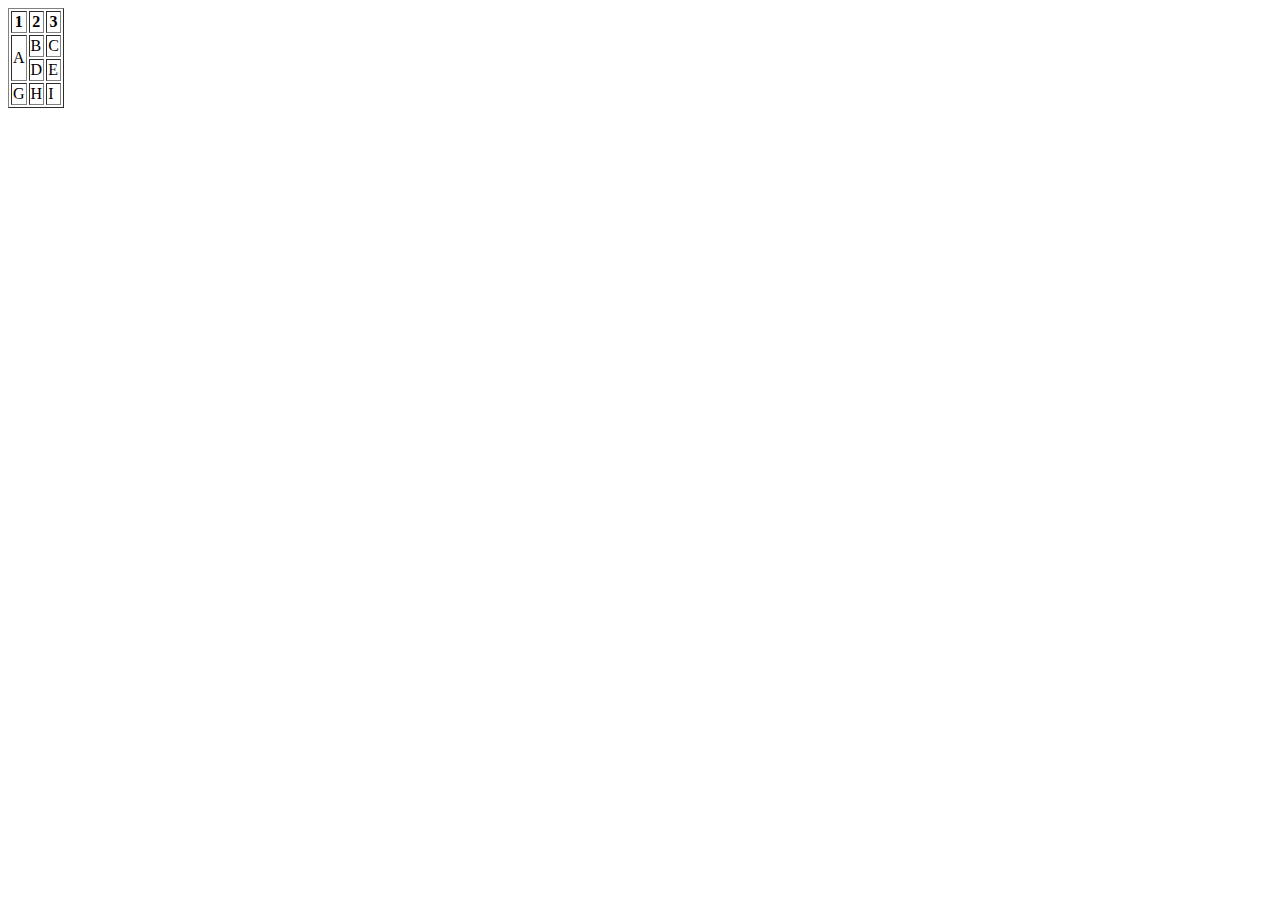
<file: html/gps/index.html>
<!DOCTYPE html>
<html>
	<head>
		<title>
			A Table About Nothing.
		</title>
	</head>
	<body>	
		<table border="1">
			<tr>
				<th>1</th>
				<th>2</th>
				<th>3</th>
			</tr>
			<tr>
				<td rowspan="2">A</td>
				<td>B</td>
				<td>C</td>
			</tr>
			<tr>
				<td>D</td>
				<td>E</td>
			</tr>
			<tr>
				<td>G</td>
				<td>H</td>
				<td>I</td>
			</tr>
		</table>

	</body>
</html>

<!-- The purpose of HTML5 semantic tags is to give additional meaning to HTML components/sections and provide additional information about a page to users, especially those who are visually impaired or use screen readers. I think that the nav, headers, and footers are most useful to a typical user, it is really frustrating when I come across a page that does not make internal and/or external navigation simple and obvious. Though I can't speak from the point of view of someone who is visually disabled/impaired, I can imagine that there are many other semantic elements that are incredibly useful.  -->

<!-- Browsers display elements in order from top to bottom.  -->

<!-- I learned that sublime will be more useful than I though, I didn't realize it was so easily modulated on the end of the user. I would love to create snippets in the future but for now (phase 0) I plan to type out all of my code to get more practice -->

<!-- The most challenging thing for me during this GPS was creating the snippet, I was initially unsure which parts of the guiding notation were to be deleted. I also tried to add the decription feature that was in the sublime literature and not given as part of the template but that did not work so I will have to be mindful of that moving forward as I create snippets, and as always, practice makes perfect.  -->
</file>
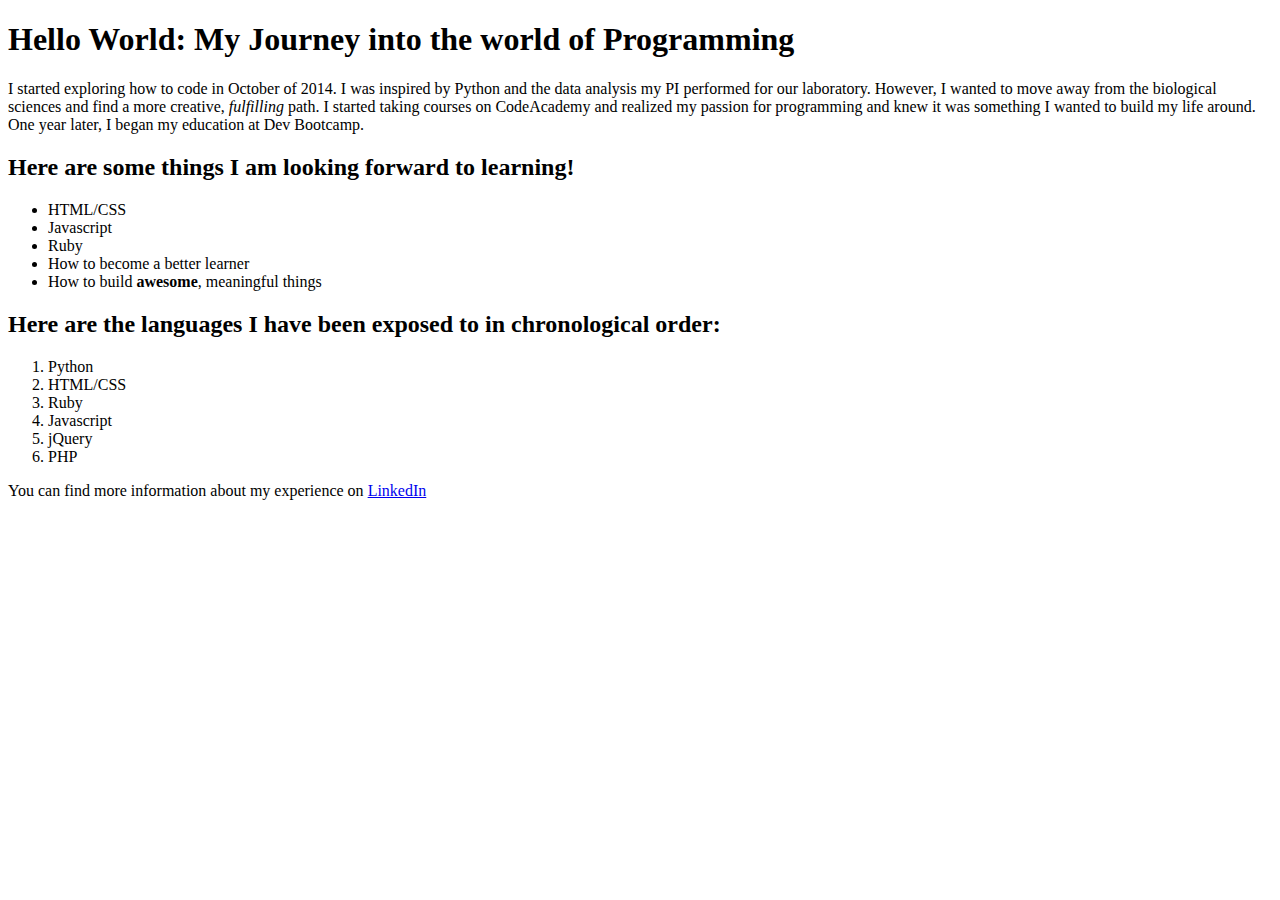
<file: html/web_basics/index.html>
<!DOCTYPE html>
<html>
<head>
	<title>Ethan Fertsch: Full-stack Development Student</title>
</head>
<body>
	<h1>Hello World: My Journey into the world of Programming</h1>
		<p>
			I started exploring how to code in October of 2014. I was inspired by Python and the data analysis my PI performed for our laboratory. However, I wanted to move away from the biological sciences and find a more creative, <em>fulfilling</em> path. I started taking courses on CodeAcademy and realized my passion for programming and knew it was something I wanted to build my life around. One year later, I began my education at Dev Bootcamp.
		</p>

		<h2>Here are some things I am looking forward to learning!</h2>
		<ul>
			<li>HTML/CSS</li>
			<li>Javascript</li>
			<li>Ruby</li>
			<li>How to become a better learner</li>
			<li>How to build <strong>awesome</strong>, meaningful things</li>
		</ul>
		<h2>Here are the languages I have been exposed to in chronological order:</h2>
		<ol>
			<li>Python</li>
			<li>HTML/CSS</li>
			<li>Ruby</li>
			<li>Javascript</li>
			<li>jQuery</li>
			<li>PHP</li>
		</ol>

		<P>You can find more information about my experience on <a href= "https://www.linkedin.com/in/ethan-fertsch"> LinkedIn </a> </p>
</body>
</html>
</file>
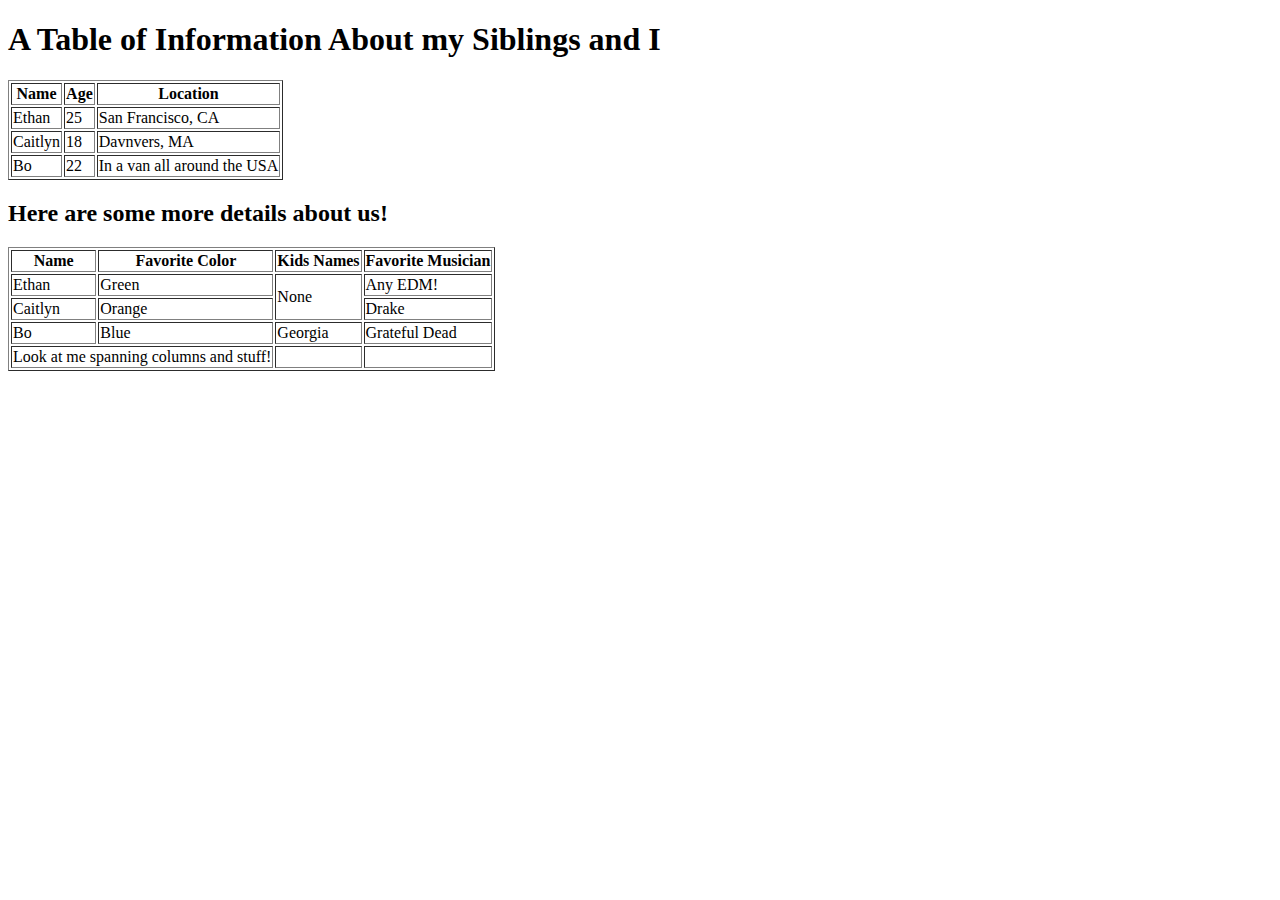
<file: html/table-practice.html>
<!DOCTYPE html>
<html>
<head>
	<title>Ethan's First Table: Siblings </title>
</head>
<body>
	<h1>A Table of Information About my Siblings and I </h1>
		<table border=1>
			<tr>
				<th>Name</th>
				<th>Age</th>
				<th>Location</th>
			</tr>
			<tr>
				<td>Ethan</td>
				<td>25</td>
				<td>San Francisco, CA</td>
			</tr>
			<tr>
				<td>Caitlyn</td>
				<td>18</td>
				<td>Davnvers, MA</td>
			</tr>
			<tr>
				<td>Bo</td>
				<td>22</td>
				<td>In a van all around the USA</td>
			</tr>

		</table>
	<h2>Here are some more details about us!</h2>	
		<table border=1>
		<tr>
			<th>Name</th>
			<th>Favorite Color</th>
			<th>Kids Names</th>
			<th>Favorite Musician</th>
		</tr>
		<tr>
			<td>Ethan</td>
			<td>Green</td>
			<td rowspan="2">None</td>
			<td>Any EDM!</td>
		</tr>
		<tr>
			<td>Caitlyn</td>
			<td>Orange</td>
			<td>Drake</td>
		</tr>
		<tr>
			<td>Bo</td>
			<td>Blue</td>
			<td>Georgia</td>
			<td>Grateful Dead</td>
		</tr>
		<tr>
			<td colspan= "2">Look at me spanning columns and stuff!</td>
			<td>&nbsp;</td>
			<td>&nbsp;</td>
		</tr>
	
		</table>


</body>
</html>
</file>
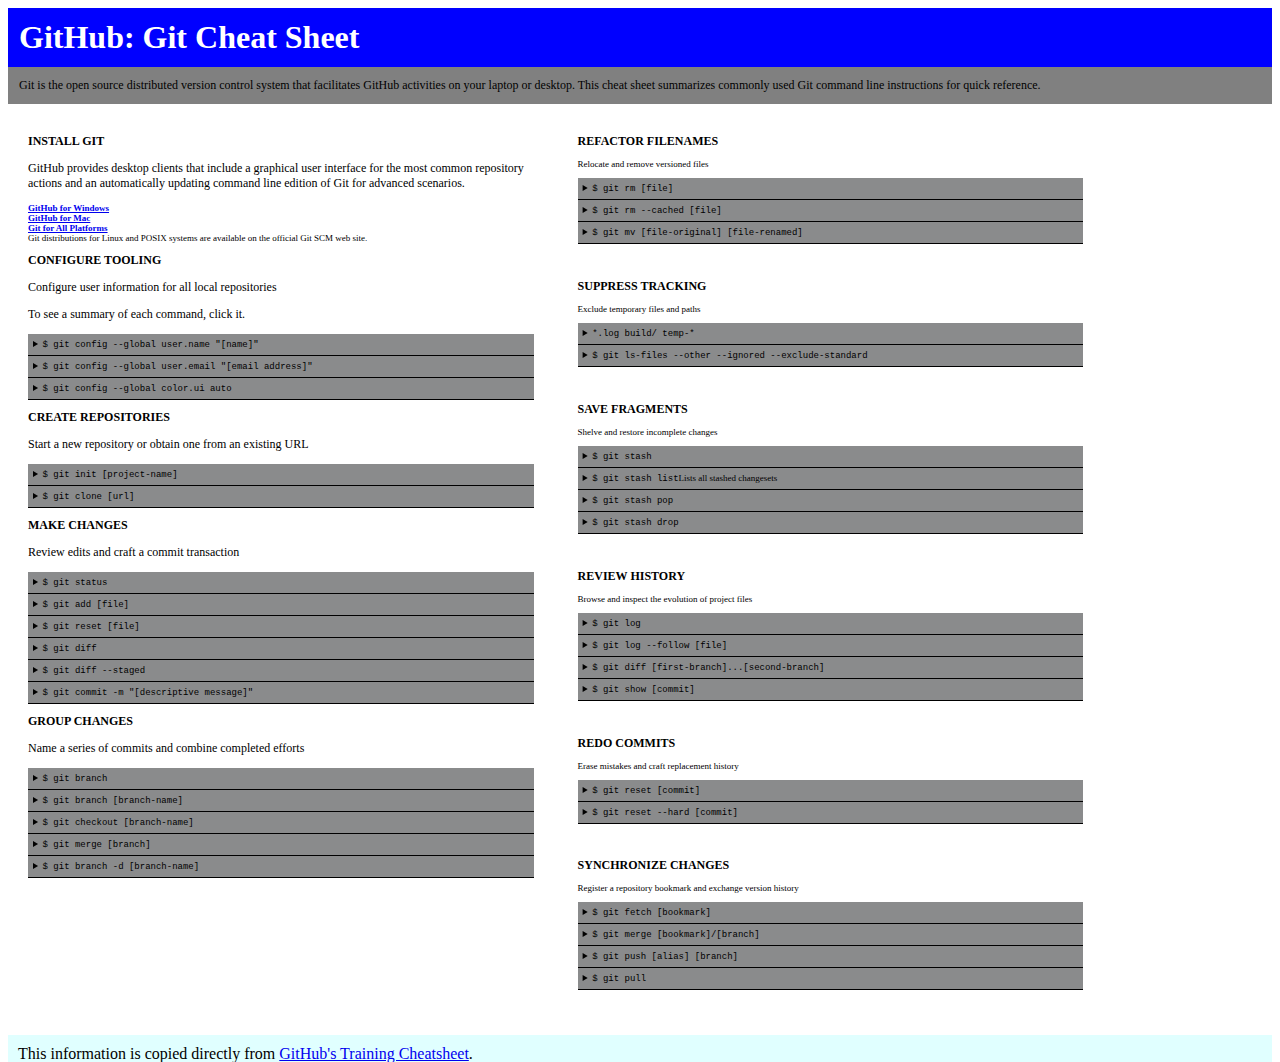
<file: css/gps/gps2-1.html>
<!--
Write your names here:
1. Ethan  
2. Patrick
We spent [3] hours on this challenge.
-->

<!-- This challenge uses HTML5 syntax that may not be available in all browsers (It works in Chrome and Safari, from my testing. (<details> and<summary>). -->

<!DOCTYPE html>
<html lang="en">
  <head>
    <meta charset="UTF-8">
    <link rel="stylesheet" href="gps2-1.css">  <!-- Insert a link to the stylesheet here -->
    <title>Git Cheat Sheet</title>
  </head>

  <body>
    <header>
      <h1>GitHub: Git Cheat Sheet</h1>
      <p>Git is the open source distributed version control system that
        facilitates GitHub activities on your laptop or desktop.
        This cheat sheet summarizes commonly used Git command line
        instructions for quick reference.</p>
    </header>

    <section class="column-1">
      <article>
        <h2>INSTALL GIT</h2>
        <p>GitHub provides desktop clients that include a graphical user
        interface for the most common repository actions and an automatically
        updating command line edition of Git for advanced scenarios.</p>
        <ul>
          <li><a href="https://windows.github.com">GitHub for Windows</a></li>
          <li><a href="https://mac.github.com">GitHub for Mac</a></li>
          <li><a href="http://git-scm.com">Git for All Platforms</a></li>
        </ul>

        Git distributions for Linux and POSIX systems are available on the
        official Git SCM web site.
      </article>

      <article>
        <h2>CONFIGURE TOOLING</h2>
        <p>Configure user information for all local repositories</p>
        <p> To see a summary of each command, click it.</p>

        <details>
          <summary><code>$ git config --global user.name "[name]"</code></summary>
          <p>Sets the name you want attached to your commit transactions</p>
        </details>

        <details>
          <summary><code>$ git config --global user.email "[email address]"</code></summary>
          <p>Sets the email you want atached to your commit transactions</p>
        </details>

        <details>
          <summary><code>$ git config --global color.ui auto</code></summary>
          <p>Enables helpful colorization of command line output</p>
        </details>
      </article>

      <article>
        <h2>CREATE REPOSITORIES</h2>
        <p>Start a new repository or obtain one from an existing URL</p>

        <details>
          <summary><code>$ git init [project-name]</code></summary>
          <p>Creates a new local repository with the specified name</p>
        </details>

        <details>
          <summary><code>$ git clone [url]</code></summary>
          <p>Downloads a project and its entire version history</p>
        </details>
      </article>

      <article>
        <h2>MAKE CHANGES</h2>
        <p>Review edits and craft a commit transaction</p>

        <details>
          <summary><code>$ git status</code></summary>
          <p>Lists all new or modified files to be committed</p>
        </details>

        <details>
          <summary><code>$ git add [file]</code></summary>
          <p>Snapshots the file in preparation for versioning</p>
        </details>

        <details>
          <summary><code>$ git reset [file]</code></summary>
          <p>Unstages the file, but preserve its contents</p>
        </details>

        <details>
          <summary><code>$ git diff</code></summary>
          <p>Shows file differences not yet staged</p>
        </details>

        <details>
          <summary><code>$ git diff --staged</code></summary>
          <p>Shows file differences between staging and the last file version</p>
        </details>

        <details>
          <summary><code>$ git commit -m "[descriptive message]"</code></summary>
          <p>Records file snapshots permanently in version history</p>
        </details>
      </article>

      <article>
        <h2>GROUP CHANGES</h2>
        <p>Name a series of commits and combine completed efforts</p>

        <details>
          <summary><code>$ git branch</code></summary>
          <p>Lists all local branches in the current repository</p>
        </details>

        <details>
          <summary><code>$ git branch [branch-name]</code></summary>
          <p>Creates a new branch</p>
        </details>

        <details>
          <summary><code>$ git checkout [branch-name]</code></summary>
          <p>Switches to the specified branch and updates the working directory</p>
        </details>

        <details>
          <summary><code>$ git merge [branch]</code></summary>
          <p>Combines the specified branch’s history into the current branch</p>
        </details>

        <details>
          <summary><code>$ git branch -d [branch-name]</code></summary>
          <p>Deletes the specified branch</p>
        </details>
      </article>
    </section>

    <section class="column-2">
      <article>
        <h2>REFACTOR FILENAMES</h2>
        <p>Relocate and remove versioned files</p>

        <details>
          <summary><code>$ git rm [file]</code></summary>
          <p>Deletes the file from the working directory and stages the deletion</p>
        </details>

        <details>
          <summary><code>$ git rm --cached [file]</code></summary>
          <p>Removes the file from version control but preserves the file locally</p>
        </details>

        <details>
          <summary><code>$ git mv [file-original] [file-renamed]</code></summary>
          <p>Changes the file name and prepares it for commit</p>
        </details>
      </article>

      <article>
        <h2>SUPPRESS TRACKING</h2>
        <p>Exclude temporary files and paths</p>

        <details>
          <summary><code>*.log
                    build/
                    temp-*
          </code></summary>
          <p>A text file named .gitignore suppresses accidental versioning of files and paths matching the specified paterns</p>
        </details>

        <details>
          <summary><code>$ git ls-files --other --ignored --exclude-standard</code></summary>
          <p>Lists all ignored files in this project</p>
        </details>
      </article>

      <article>
        <h2>SAVE FRAGMENTS</h2>
        <p>Shelve and restore incomplete changes</p>

        <details>
          <summary><code>$ git stash</code></summary>
          <p>Temporarily stores all modified tracked files</p>
        </details>

        <details>
          <summary><code>$ git stash list</code>Lists all stashed changesets</summary>
          <p></p>
        </details>

        <details>
          <summary><code>$ git stash pop</code></summary>
          <p>Restores the most recently stashed files</p>
        </details>

        <details>
          <summary><code>$ git stash drop</code></summary>
          <p>Discards the most recently stashed changeset</p>
        </details>

      </article>

      <article>
        <h2>REVIEW HISTORY</h2>
        <p>Browse and inspect the evolution of project files</p>

        <details>
          <summary><code>$ git log</code></summary>
          <p>Lists version history for the current branch</p>
        </details>

        <details>
          <summary><code>$ git log --follow [file]</code></summary>
          <p>Lists version history for a file, including renames</p>
        </details>

        <details>
          <summary><code>$ git diff [first-branch]...[second-branch]</code></summary>
          <p>Shows content differences between two branches</p>
        </details>

        <details>
          <summary><code>$ git show [commit]</code></summary>
          <p>Outputs metadata and content changes of the specified commit</p>
        </details>
      </article>

      <article>
        <h2>REDO COMMITS</h2>
        <p>Erase mistakes and craft replacement history</p>

        <details>
          <summary><code>$ git reset [commit]</code></summary>
          <p>Undoes all commits after [commit], preserving changes locally</p>
        </details>

        <details>
          <summary><code>$ git reset --hard [commit]</code></summary>
          <p>Discards all history and changes back to the specified commit</p>
        </details>
      </article>

      <article>
        <h2>SYNCHRONIZE CHANGES</h2>
        <p>Register a repository bookmark and exchange version history</p>

        <details>
          <summary><code>$ git fetch [bookmark]</code></summary>
          <p>Downloads all history from the repository bookmark</p>
        </details>

        <details>
          <summary><code>$ git merge [bookmark]/[branch]</code></summary>
          <p>Combines bookmark’s branch into current local branch</p>
        </details>

        <details>
          <summary><code>$ git push [alias] [branch]</code></summary>
          <p>Uploads all local branch commits to GitHub</p>
        </details>

        <details>
          <summary><code>$ git pull</code></summary>
          <p>Downloads bookmark history and incorporates changes</p>
        </details>
      </article>
    </section>

    <footer>
      This information is copied directly from <a href="https://training.github.com/kit/downloads/github-git-cheat-sheet.pdf">GitHub's Training Cheatsheet</a>.
    </footer>
  <!-- Add your reflection here as a comment. -->
  <!-- I felt much more confident with CSS and positioning in general! I was a little nervous going into this challenge for some reason, much more so than my other pairing sessions but I finally feel as though I have a handle on the aspects of layout that I had a bit of trouble grasping last week... Hallelujah! Not only did I feel competent in that sense but I could navigate around my document, plan my changes, and execute them with relative ease. In the beginning of the week I didn't have the language to describe the type changes I wanted to make which meant looking things up a challenge but I am feeling really good about it this week. Now, on to Ruby!! -->
  </body>
</html>
</file>
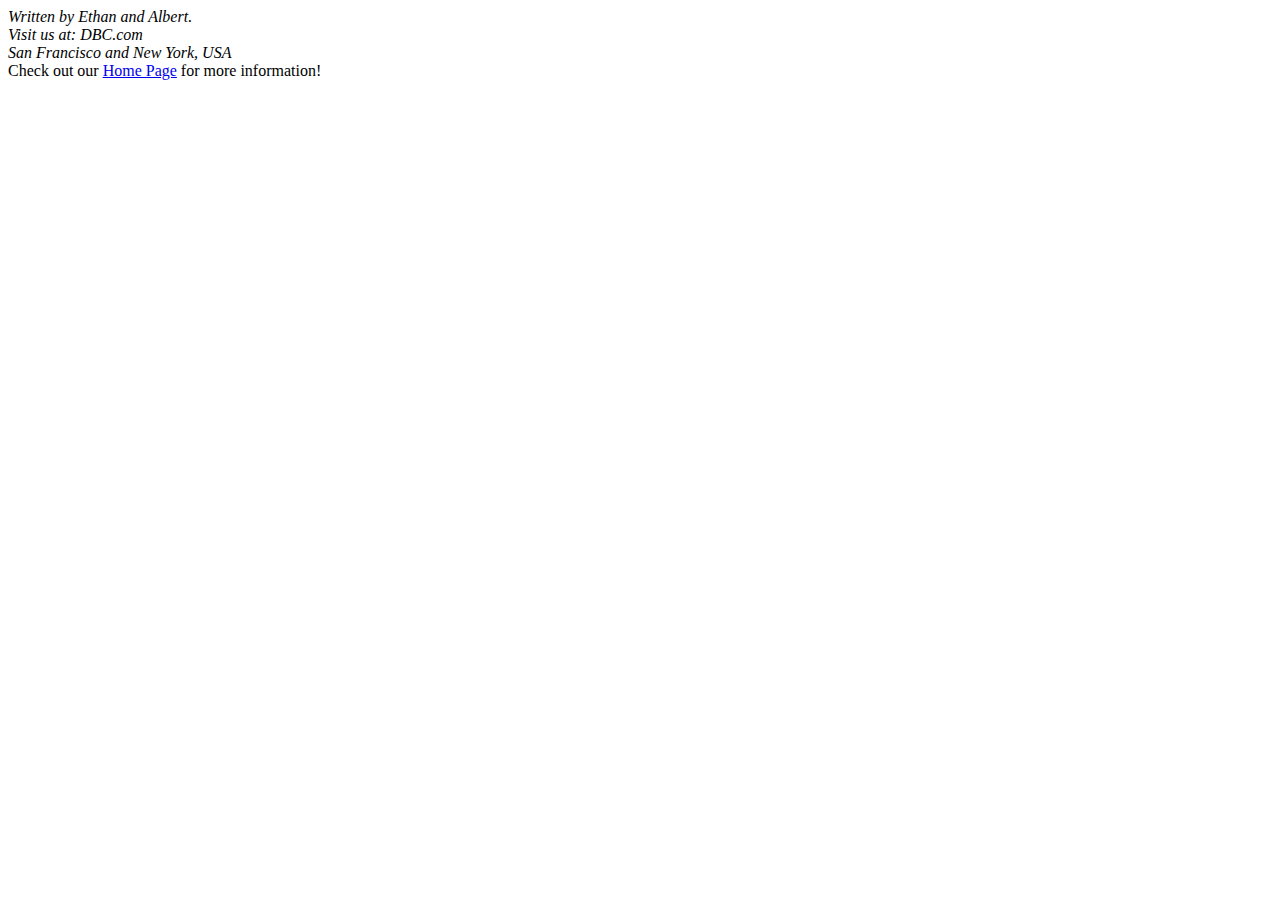
<file: html/moon_bootz/contact.html>
<!DOCTYPE html>
<html>
<head>
	<title>Moon Boots Contact Information</title>
</head>
<body>
	<address>
		Written by Ethan and Albert. <br>
		Visit us at: DBC.com <br>
		San Francisco and New York, USA <br>
	</address>
<footer>Check out our <a href= "index.html">Home Page</a> for more information!</footer>
</body>
</html>
</file>
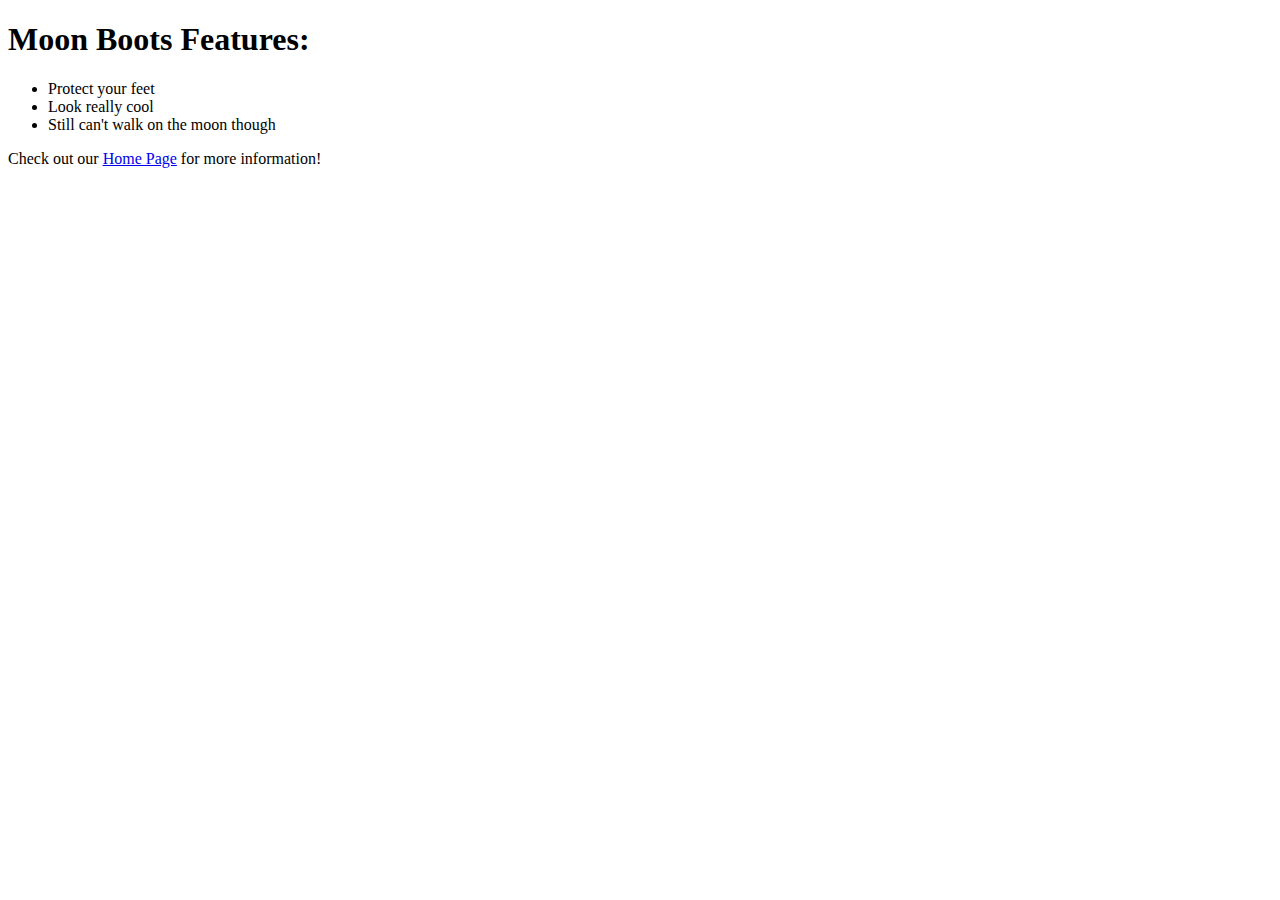
<file: html/moon_bootz/product_details.html>
<!DOCTYPE html>
<html>
<head>
	<title>Moon Boots Product Details</title>
</head>
<body>
	<h1> Moon Boots Features:</h1>
	<ul>
		<li>Protect your feet</li>
		<li>Look really cool</li>
		<li>Still can't walk on the moon though</li>
	</ul>
	<footer>Check out our <a href= "index.html">Home Page</a> for more information!</footer>
</body>
</html>
</file>
<file: css/gps/gps2-1.css>
/*body {
	background-color: blue;
}*/
/*Test initial css linkage*/

body {
  background-color:white;
}


header h1{
  display: block;
  background-color: blue;
  border: 1px solid blue;
  color: white;
  margin: 0px;
  padding: 10px;
}


header p {
  display: block;
  background-color: grey;
  font-size:12px;
  border: 1px solid grey; 
  margin: 0px;
  padding: 10px;
}


.column-1 {
  display: inline-block;
  vertical-align: text-top;
  width: 40%;
  padding: 10px;
  margin: 10px;
}


.column-1 p {
  font-size: 12px;
  font: garamond;
}


.column-2 {
  display: inline-block;
  vertical-align: text-top;
  width: 40%;
  padding: 10px;
  margin: 10px;
}


.column-2 {
  font-size: 12px;
  font: garamond;
}


.column-2 article {
  padding-bottom: 25px;
}


article {
  font-size: 9px;
}


article h2 {
  font-size: 12px;
}


ul {
  list-style-type: none;
  list-style-position: inside;
  font-size: 9px;
  font-weight: bold;
  margin: 0;
  padding: 0;
}


summary {
  font-size:9px;
  background-color: #8a8b8c;
  border-bottom:1px solid black;
  padding: 5px;
}


details p {
  font-size:9px;
  background-color:#e8eaed;
}


footer {
  display: block;
  margin: 0px;
  padding: 10px;
  border: none;
  background-color: lightcyan;
}
</file>
